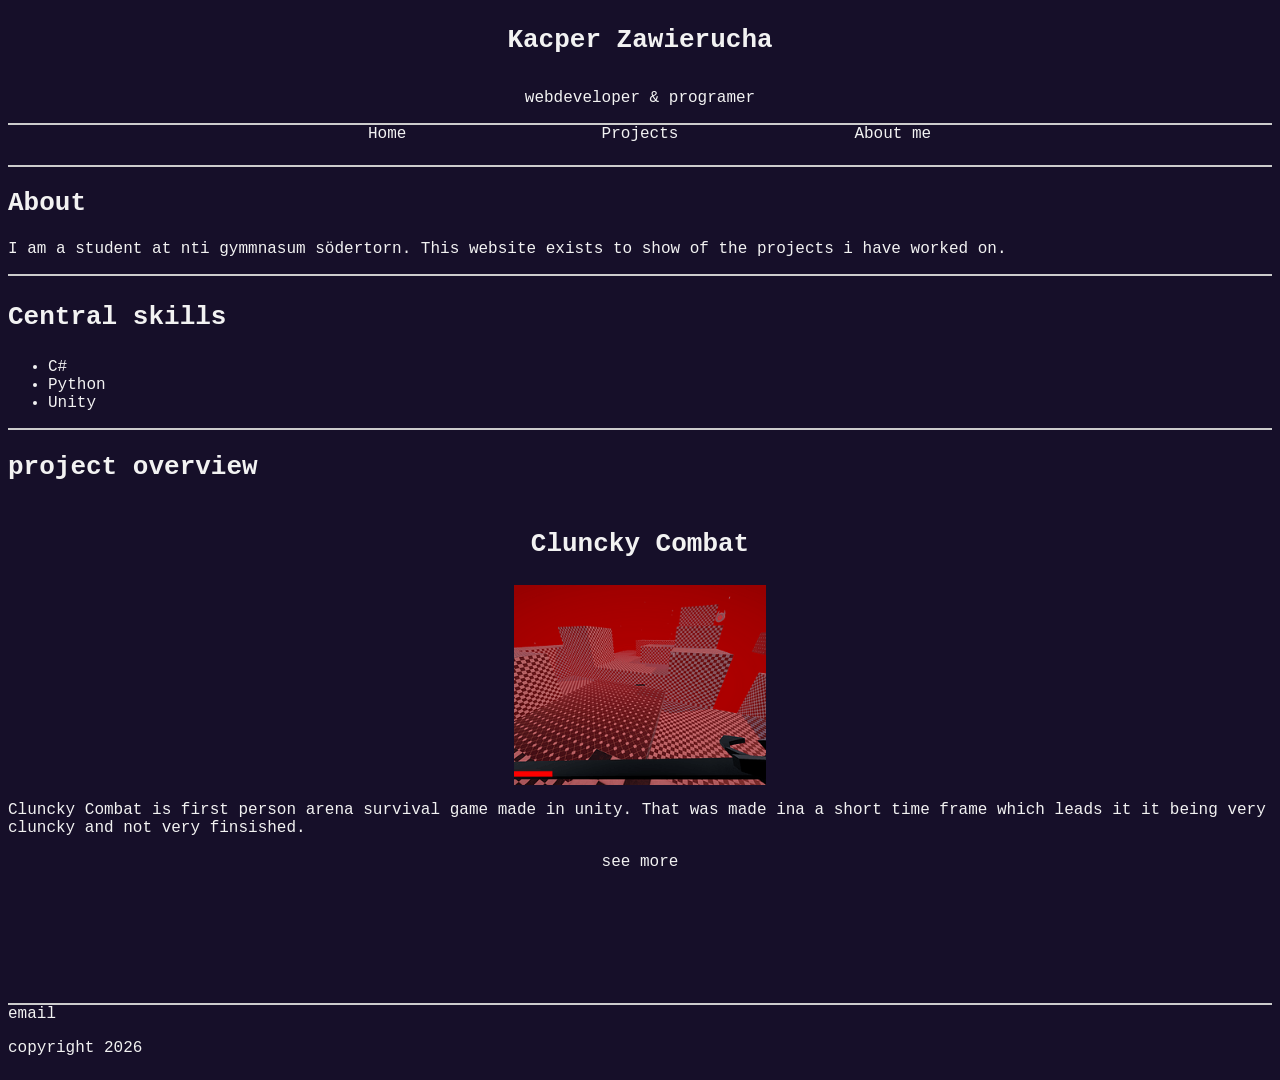
<file: index.html>
<!DOCTYPE html>
<html lang="en">
<head>
    <meta charset="UTF-8">
    <meta name="viewport" content="width=device-width, initial-scale=1.0">
    <title>Home</title>
    <link rel="stylesheet" href="./styles/style.css">
</head>
<body>
    <header>
        <h1>Kacper Zawierucha</h1>
        <p>webdeveloper & programer</p>
        <nav id="navigation">
            <a href="./index.html" class="button">Home</a>
            <a href="./Projects.html" class="button">Projects</a>
            <a href="./me.html" class="button">About me</a>
        </nav>
    </header>


    <main>

        <section id="about">
            <h2>About</h2>

            <p>I am a student at nti gymmnasum södertorn. This website exists to show of the projects i have worked on.</p>

        </section>

        <section id="skills">
            <h3>Central skills</h3>

            <ul>
                <li>C#</li>
                <li>Python</li>
                <li>Unity</li>
            </ul>

        </section>

        <h2>project overview</h2>
        <section id="projects">

            <article class="project big">
                <h3>Cluncky Combat</h3>
                <img src="./images/clunky-combat.png" alt="clunky combat game screenshot">
                <p> Cluncky Combat is first person arena survival game made in unity. That was made ina a short time frame which leads it it being very cluncky and not very finsished.</p>
                <a href="./Projects.html" class="button">see more</a>
            </article>
            
        </section>
    </main>

    <footer>
        <nav>
            <a href="mailto:kacper.zawierucha@elev.ga.ntig.se" class="button">email</a>
        </nav>

        <p>copyright 2026</p>
    </footer>
</body>
</html>
</file>
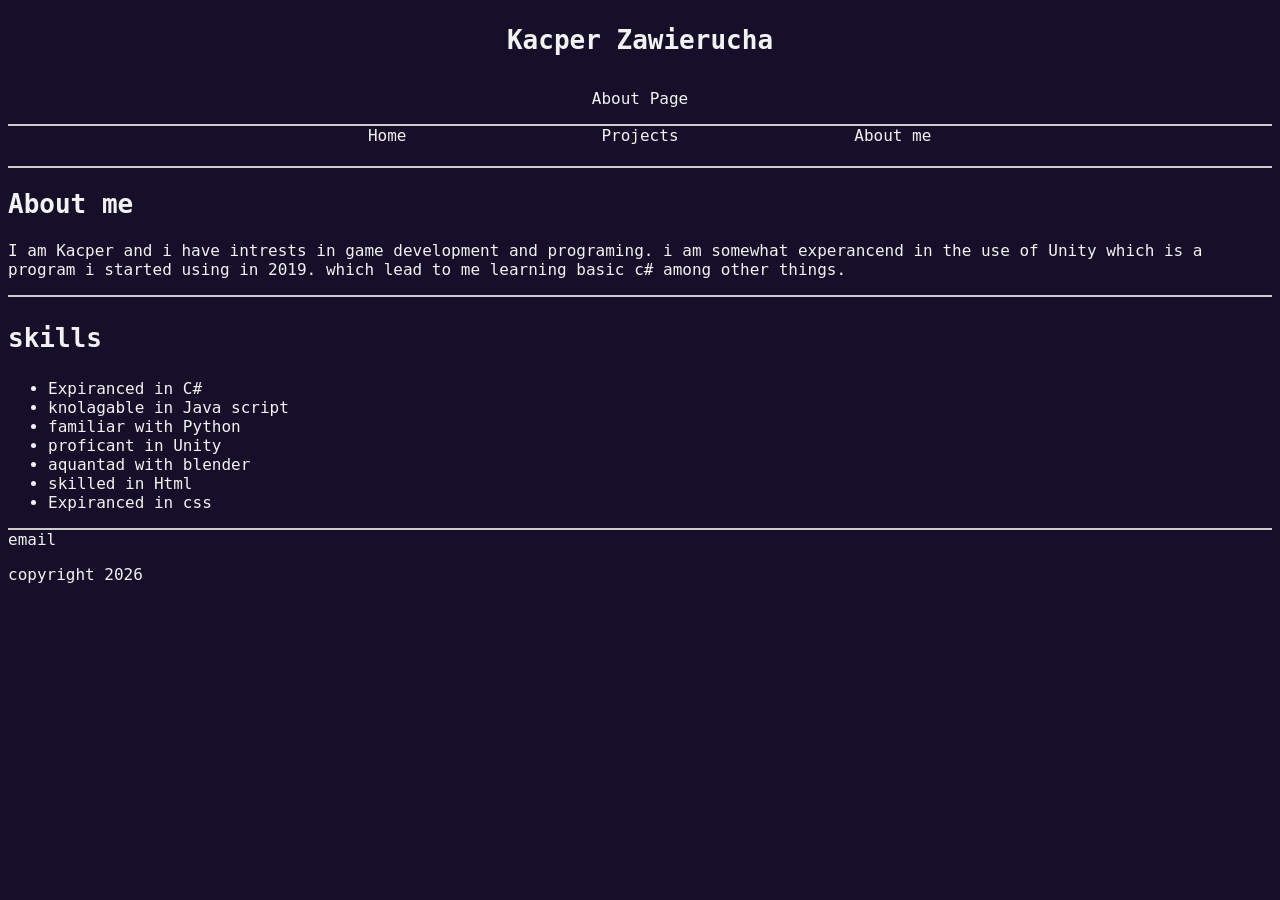
<file: me.html>
<!DOCTYPE html>
<html lang="en">
<head>
    <meta charset="UTF-8">
    <meta name="viewport" content="width=device-width, initial-scale=1.0">
    <title>About</title>
    <link rel="stylesheet" href="./styles/style.css">
</head>
<body>
    <header>
        <h1>Kacper Zawierucha</h1>
        <p>About Page</p>
        <nav id="navigation">
            <a href="./index.html" class="button">Home</a>
            <a href="./Projects.html" class="button">Projects</a>
            <a href="./me.html" class="button">About me</a>
        </nav>
    </header>

    <main>

        <section id="about">
            <h2>About me</h2>

            <p>
                I am Kacper and i have intrests in game development and programing.
                i am somewhat experancend in the use of Unity which is a program i started using in 2019.
                which lead to me learning basic c# among other things.
            </p>
            
        </section>

        <section id="skills">
            <h3>skills</h3>

            <ul>
                <li>Expiranced in C#</li>
                <li>knolagable in Java script</li>
                <li>familiar with Python</li>
                <li>proficant in Unity</li>
                <li>aquantad with blender</li>
                <li>skilled in Html</li>
                <li>Expiranced in css</li>
            </ul>

        </section>

    </main>

    <footer>
        <nav>
            <a href="mailto:kacper.zawierucha@elev.ga.ntig.se" class="button">email</a>
        </nav>

        <p>copyright 2026</p>
    </footer>
</body>
</html>
</file>
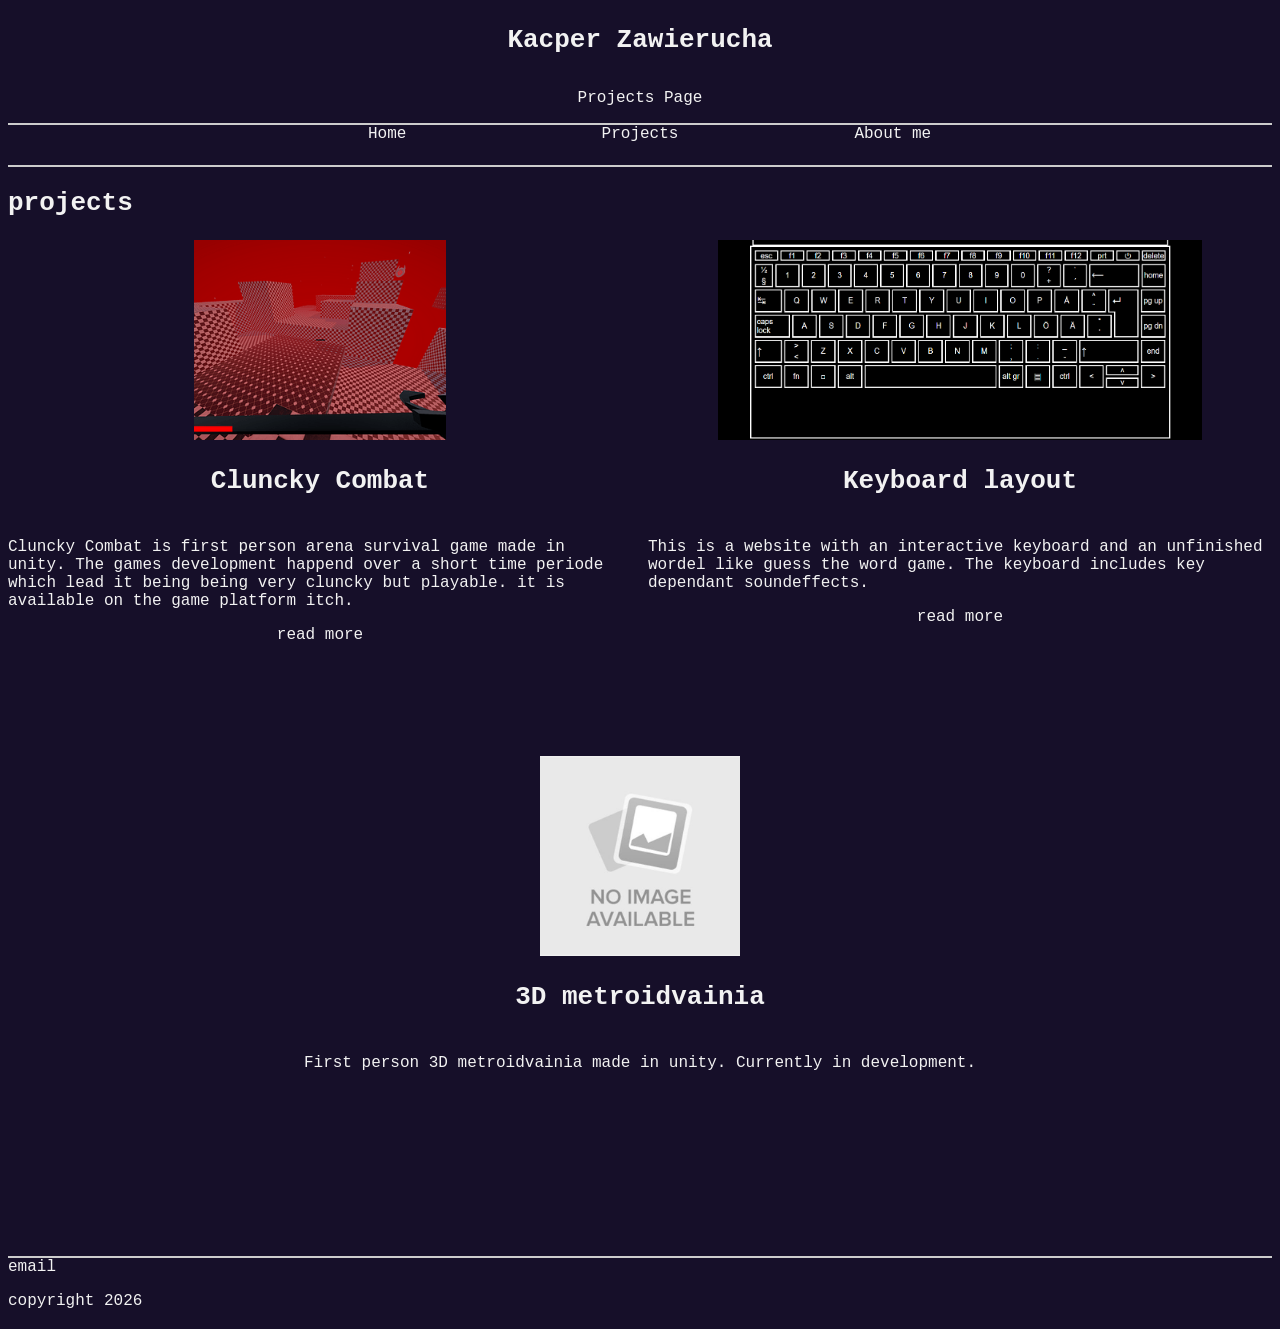
<file: Projects.html>
<!DOCTYPE html>
<html lang="en">
<head>
    <meta charset="UTF-8">
    <meta name="viewport" content="width=device-width, initial-scale=1.0">
    <title>Projects</title>
    <link rel="stylesheet" href="./styles/style.css">
</head>
<body>
    <header>
        <h1>Kacper Zawierucha</h1>
        <p>Projects Page</p>
        <nav id="navigation">
            <a href="./index.html" class="button">Home</a>
            <a href="./Projects.html" class="button">Projects</a>
            <a href="./me.html" class="button">About me</a>
        </nav>
    </header>

    <main>
        <h2>projects</h2>
        <section id="projects">

            <article class="project">
                <img src="./images/clunky-combat.png" alt="clunky combat game screenshot">
                <h3>Cluncky Combat</h3>
                <p> Cluncky Combat is first person arena survival game made in unity. The games development happend over a short time periode which lead it being being very cluncky but playable. it is available on the game platform itch.</p>
                <a href="https://zawirama-artz-founder.itch.io/clunky-combat" class="button">read more</a>
            </article>

            <article class="project">
                <img src="./images/key-of-boards.png" alt="keyboard layout website image">
                <h3>Keyboard layout</h3>
                <p>This is a website with an interactive keyboard and an unfinished wordel like guess the word game. The keyboard includes key dependant soundeffects.</p>
                <a href="https://zawirama.github.io/kacper_zawierucha_examensuppgift/" class="button">read  more</a>
            </article>

            <article class="project big">
                <img src="./images/No_Image_Available.jpg" alt="metroidvainia placeholder image">
                <h3>3D metroidvainia</h3>
                <p>First person 3D metroidvainia made in unity. Currently in development.</p>
            </article>

        </section>
    </main>

    <footer>
        <nav>
            <a href="mailto:kacper.zawierucha@elev.ga.ntig.se" class="button">email</a>
        </nav>

        <p>copyright 2026</p>
    </footer>
</body>
</html>
</file>
<file: styles/style.css>
:root{  /* variables */
    --mainColor: #160F29;
    --textColor: #F2F2F2;
    --linkcolor: #657ED4;
    --accentColor: #CCCCCC;
}

header{
    width: 100%;
    box-sizing: border-box;
    display: flex;
    flex-direction: column;
    align-items: center;
    border-bottom: 2px var(--accentColor) solid;
}

body{
    background-color: var(--mainColor);
    font-family: monospace;
    color: var(--textColor);
    font-size: larger;
}

H1, h2, h3{
   font-size: xx-large;
}

section{
    box-sizing: border-box;
    border-bottom: 2px solid var(--accentColor);
}

img{
    max-width: 60%;
}


.project{
    min-height: 300px;
    height: fit-content;
    box-sizing: border-box;
    display: flex;
    flex-direction: column;
    align-items: center;
}

 .button{ /* link styling */
    text-decoration: none;
    color: var(--textColor);
    box-sizing: border-box;
    width: 100%;
    height: 40px;
    text-align: center;
}
/* added .button */
.big{
    grid-column: span 1;
}

#projects{
    display: grid;
    box-sizing: border-box;
    grid-template-columns: 1fr;
    width: 100%;
    gap: 1rem;
}


#navigation{
    text-decoration: none;
    width: 100%;
    flex-direction: column;
    display: flex;
    align-items: center;
    border-top: 2px solid var(--accentColor);
    flex-wrap: wrap;
}

.button:hover{
    text-decoration: underline;
    color: var(--linkcolor);
}

@media (min-width: 1000px) {
    #projects{ /* put projects side by side for better looking designe and and less empty space on big screen */
        grid-template-columns: 1fr 1fr;
    }

    #navigation{ /* Put navigation links in a row for less empty space */
        flex-direction: row;
        align-items: baseline;
        justify-content: center;
    }

    .button{ /* make button width smaller so they fit in a row */
        width: 20%;
    }

    .project{ /* set project height so projects are simetrical when side by side */
        height: 500px;
    }

    .big{
        grid-column: span 2;
    }
    
    body{ /* make font smaller on big sceen */
        font-size: large;
    }


    img{ /* makes image height the same so images are simetrical when side by side each other */
        max-height: 40%;
        max-width: none;
    }

}
</file>
